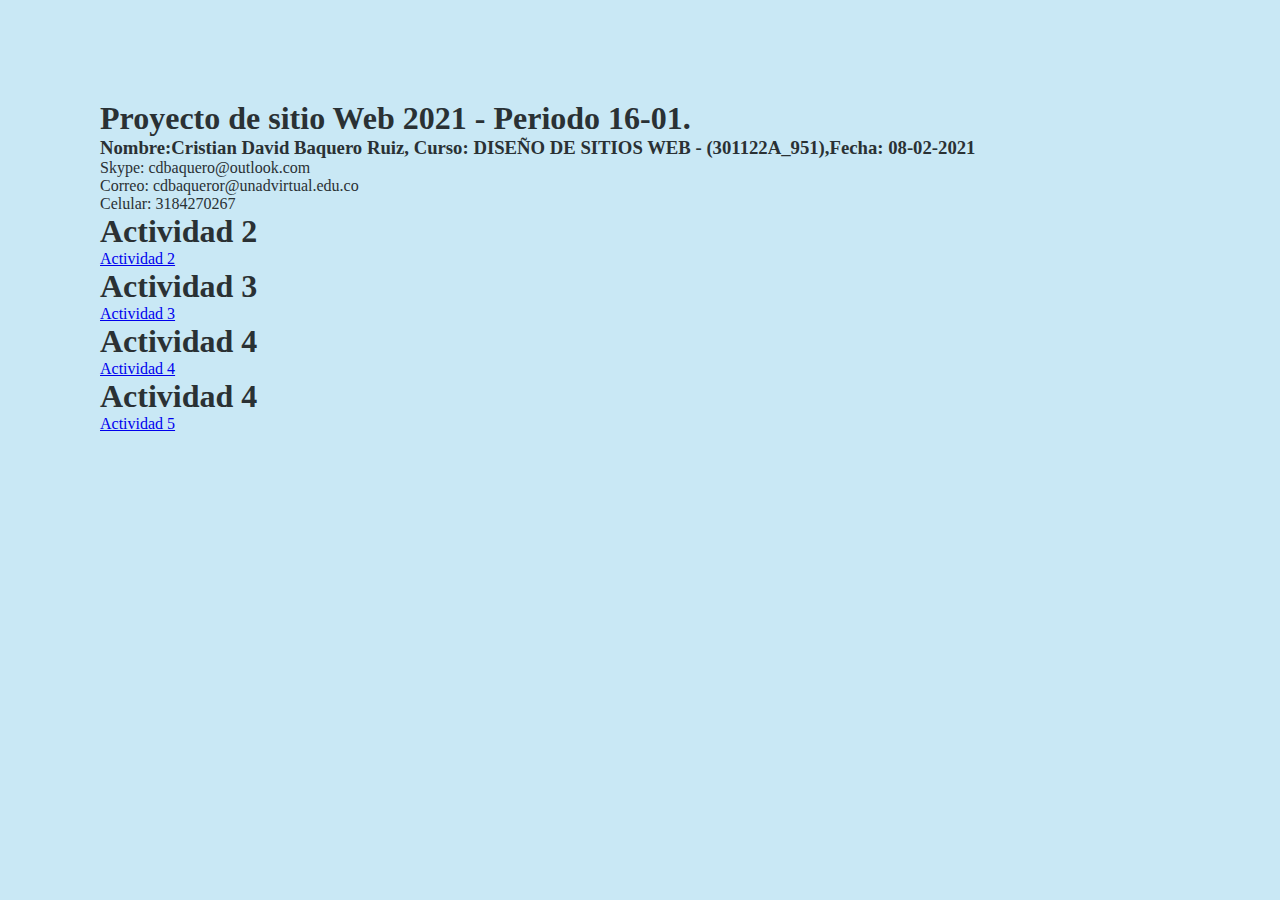
<file: index.html>
<!doctype html>
<html>
	<head>
		<meta charset="utf-8" />
		<meta name="DavBaq" content="Cristian David Baquero Ruiz" />
			<title>DISEÑO DE SITIOS WEB</title>
		<link rel="stylesheet" href="fase3/estilo.css">
    </head>
    <body>
		<section class="contenido">
		<h1>Proyecto de sitio Web 2021 - Periodo 16-01.</h1>
        <h3>Nombre:Cristian David Baquero Ruiz, Curso: DISEÑO DE SITIOS WEB - (301122A_951),Fecha: 08-02-2021</h3>
        <p>Skype: cdbaquero@outlook.com<br>Correo: cdbaqueror@unadvirtual.edu.co<br>Celular: 3184270267 </p>   
		<article>
			<h1>Actividad 2</h1>
			<a href="fase2/design.html">Actividad 2</a>
			<h1>Actividad 3</h1>
			<a href="fase3/index.html">Actividad 3</a>
			<h1>Actividad 4</h1>
			<a href="fase4/index.html">Actividad 4</a>
			<h1>Actividad 4</h1>
			<a href="fase5/index.html">Actividad 5</a>
			</article>
			</section>
	</body>
        </html>
</file>
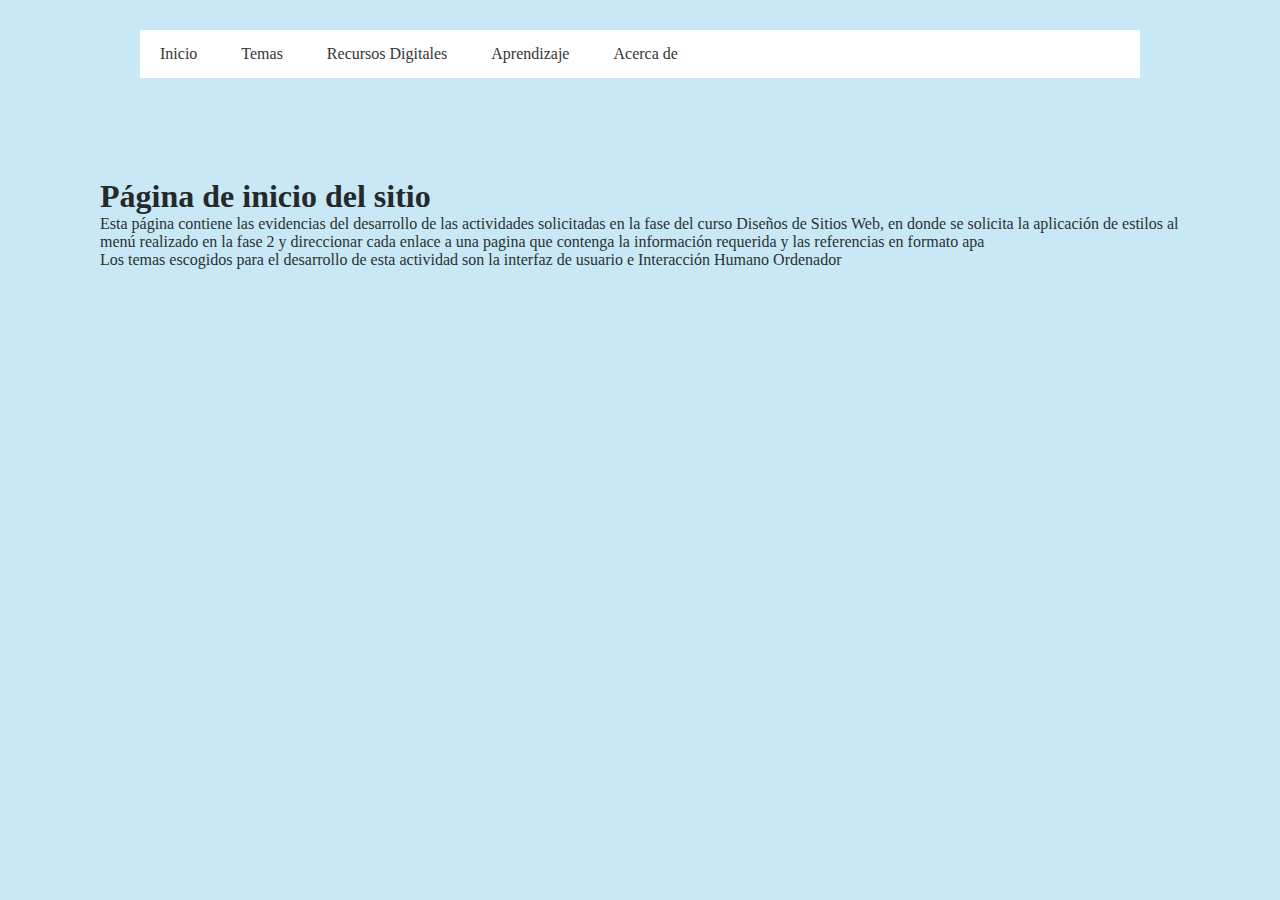
<file: fase4/index.html>
<!doctype html>
<html>
<head>
<meta charset="utf-8">
<title>fase  3 Diseño y Construcción II</title>
<link rel="stylesheet" href="estilo.css">
</head>
<body>
	<header>
	<h1></h1>
	<h2></h2>
	</header>
	<nav class="navegacion">
		<ul class="menu">
			<li><a href="index.html">Inicio</a></li>
			<li><a>Temas</a>
				<ul class="submenu">
					<li><a href="La interfaz de usuario.html">La interfaz de usuario</a></li>
					<li><a href="Interacción Humano Ordenador.html">Interacción Humano Ordenador</a></li>
				</ul>
			</li>
			<li><a>Recursos Digitales</a>
				<ul class="submenu">
					<li><a href="Recurso 1.html">Recurso 1</a></li>
					<li><a href="Recurso 2.html">Recurso 2</a></li>
				</ul>
			</li>
			<li><a>Aprendizaje</a>
				<ul class="submenu">
					<li><a href="Actividad 1.html">Actividad 1</a></li>
					<li><a href="Actividad 2.html">Actividad 2</a></li>
				</ul>
			</li>
			<li><a>Acerca de</a>
				<ul class="submenu">
					<li><a href="Autor.html">Autor</a></li>					
				</ul>
			</li>
		</ul>
	</nav>
	
	<section class="contenido">
		<h1 class="titulos">Página de inicio del sitio</h1>
		<p>Esta página contiene las evidencias del desarrollo de las actividades solicitadas en la fase del curso Diseños de Sitios Web, en donde se solicita la aplicación de estilos al menú realizado en la fase 2 y direccionar cada enlace a una pagina que contenga la información requerida y las referencias en formato apa<br>Los temas escogidos para el desarrollo de esta actividad son la interfaz de usuario e Interacción Humano Ordenador</p>
		
		
	</section>
</body>
</html>
</file>
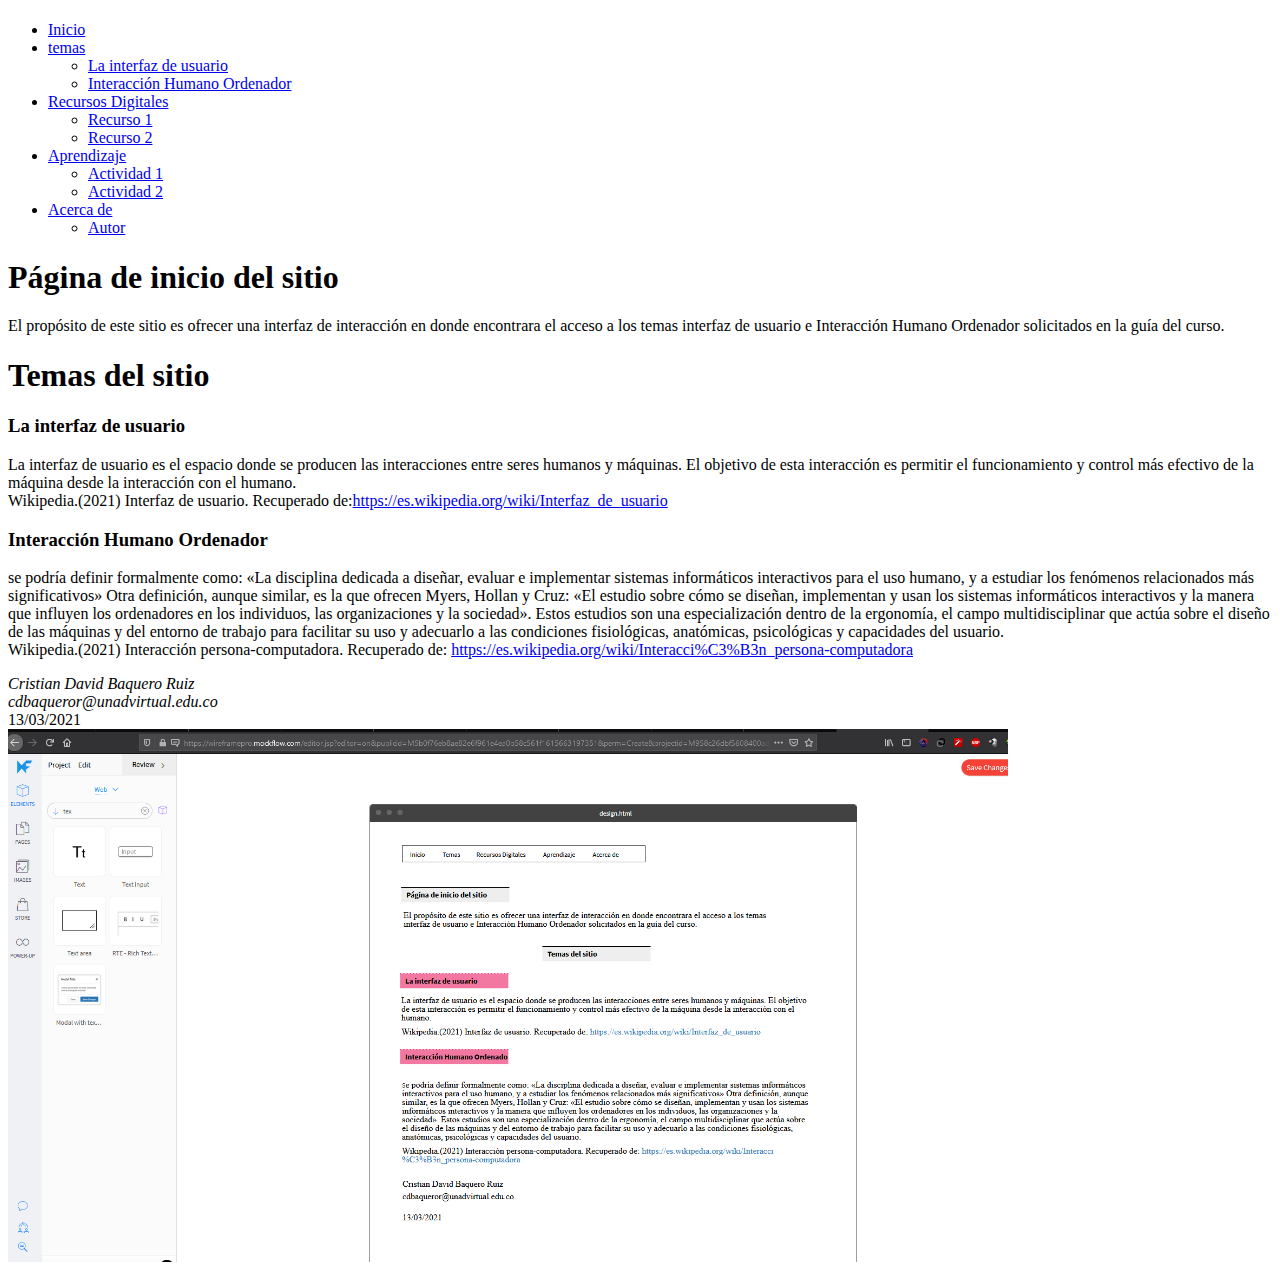
<file: fase2/design.html>
<!doctype html>
<html>
<head>
<meta charset="utf-8">
<title>design.html</title>
</head>
	
<body>
	<header>
	<h1></h1>
	<h2></h2>
	</header>
	<nav>
		<ul>
			<li><a href="#">Inicio</a></li>
			<li><a href="#">temas</a>
				<ul>
					<li><a href="#">La interfaz de usuario</a></li>
					<li><a href="#">Interacción Humano Ordenador</a></li>
				</ul>
			</li>
			<li><a href="#">Recursos Digitales</a>
				<ul>
					<li><a href="#">Recurso 1</a></li>
					<li><a href="#">Recurso 2</a></li>
				</ul>
			</li>
			<li><a href="#">Aprendizaje</a>
				<ul>
					<li><a href="#">Actividad 1</a></li>
					<li><a href="#">Actividad 2</a></li>
				</ul>
			</li>
			<li><a href="#">Acerca de</a>
				<ul>
					<li><a href="#">Autor</a></li>					
				</ul>
			</li>
		</ul>
	</nav>
	<section>
		<h1>Página de inicio del sitio</h1>
		<p>El propósito de este sitio es ofrecer una interfaz de interacción en donde encontrara el acceso a los temas interfaz de usuario e Interacción Humano Ordenador solicitados en la guía del curso.</p>
	</section>
	<article>
		<h1>Temas del sitio</h1>
		<h3>La interfaz de usuario</h3>
		<p>La interfaz de usuario es el espacio donde se producen las interacciones entre seres humanos y máquinas. El objetivo de esta interacción es permitir el funcionamiento y control más efectivo de la máquina desde la interacción con el humano. <br>
         Wikipedia.(2021) Interfaz de usuario. Recuperado de:<a href="https://es.wikipedia.org/wiki/Interfaz_de_usuario">https://es.wikipedia.org/wiki/Interfaz_de_usuario</a></p>
		
		<h3>Interacción Humano Ordenador</h3>
		<p>se podría definir formalmente como: «La disciplina dedicada a diseñar, evaluar e implementar sistemas informáticos interactivos para el uso humano, y a estudiar los fenómenos relacionados más significativos» Otra definición, aunque similar, es la que ofrecen Myers, Hollan y Cruz: «El estudio sobre cómo se diseñan, implementan y usan los sistemas informáticos interactivos y la manera que influyen los ordenadores en los individuos, las organizaciones y la sociedad». Estos estudios son una especialización dentro de la ergonomía, el campo multidisciplinar que actúa sobre el diseño de las máquinas y del entorno de trabajo para facilitar su uso y adecuarlo a las condiciones fisiológicas, anatómicas, psicológicas y capacidades del usuario.  <br>Wikipedia.(2021) Interacción persona-computadora. Recuperado de: <a href="https://es.wikipedia.org/wiki/Interacci%C3%B3n_persona-computadora">https://es.wikipedia.org/wiki/Interacci%C3%B3n_persona-computadora</a></p>
	</article>
	<footer>
		<address>
    		Cristian David Baquero Ruiz<br>
    		cdbaqueror@unadvirtual.edu.co
	  </address>
			13/03/2021
	</footer>
	<img src="Mockflow.png" width="1000"> 
	
</body>
</html>
</file>
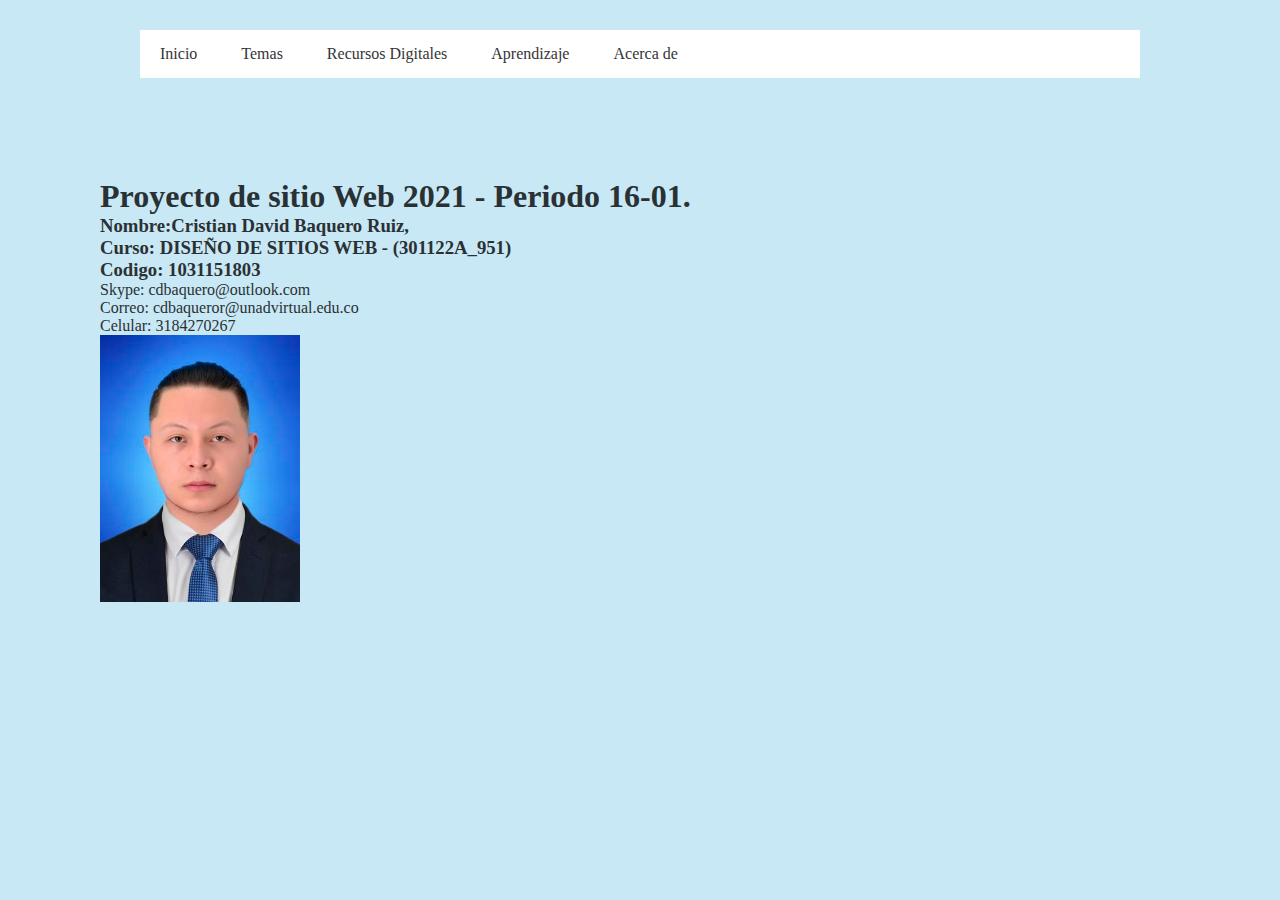
<file: fase3/Autor.html>
<!doctype html>
<html>
<head>
<meta charset="utf-8">
<title>Autor</title>
<link href="estilo.css" rel="stylesheet" type="text/css">
</head>

<body>
		<nav class="navegacion">
		<ul class="menu">
			<li><a href="index.html">Inicio</a></li>
			<li><a>Temas</a>
				<ul class="submenu">
					<li><a href="La interfaz de usuario.html">La interfaz de usuario</a></li>
					<li><a href="Interacción Humano Ordenador.html">Interacción Humano Ordenador</a></li>
				</ul>
			</li>
			<li><a>Recursos Digitales</a>
				<ul class="submenu">
					<li><a href="Recurso 1.html">Recurso 1</a></li>
					<li><a href="Recurso 2.html">Recurso 2</a></li>
				</ul>
			</li>
			<li><a>Aprendizaje</a>
				<ul class="submenu">
					<li><a href="Actividad 1.html">Actividad 1</a></li>
					<li><a href="Actividad 2.html">Actividad 2</a></li>
				</ul>
			</li>
			<li><a>Acerca de</a>
				<ul class="submenu">
				<li><a href="Autor.html">Autor</a></li>				
				</ul>
			</li>
		</ul>
	</nav>
	<section class="contenido">
	<h1>Proyecto de sitio Web 2021 - Periodo 16-01.</h1>
        <h3>Nombre:Cristian David Baquero Ruiz,<br> Curso: DISEÑO DE SITIOS WEB - (301122A_951)<br>Codigo: 1031151803</h3>
        <p>Skype: cdbaquero@outlook.com<br>Correo: cdbaqueror@unadvirtual.edu.co<br>Celular: 3184270267 </p> 
		<img src="cristian Baquero .jpg" width="200">
		</section>
</body>
</html>
</file>
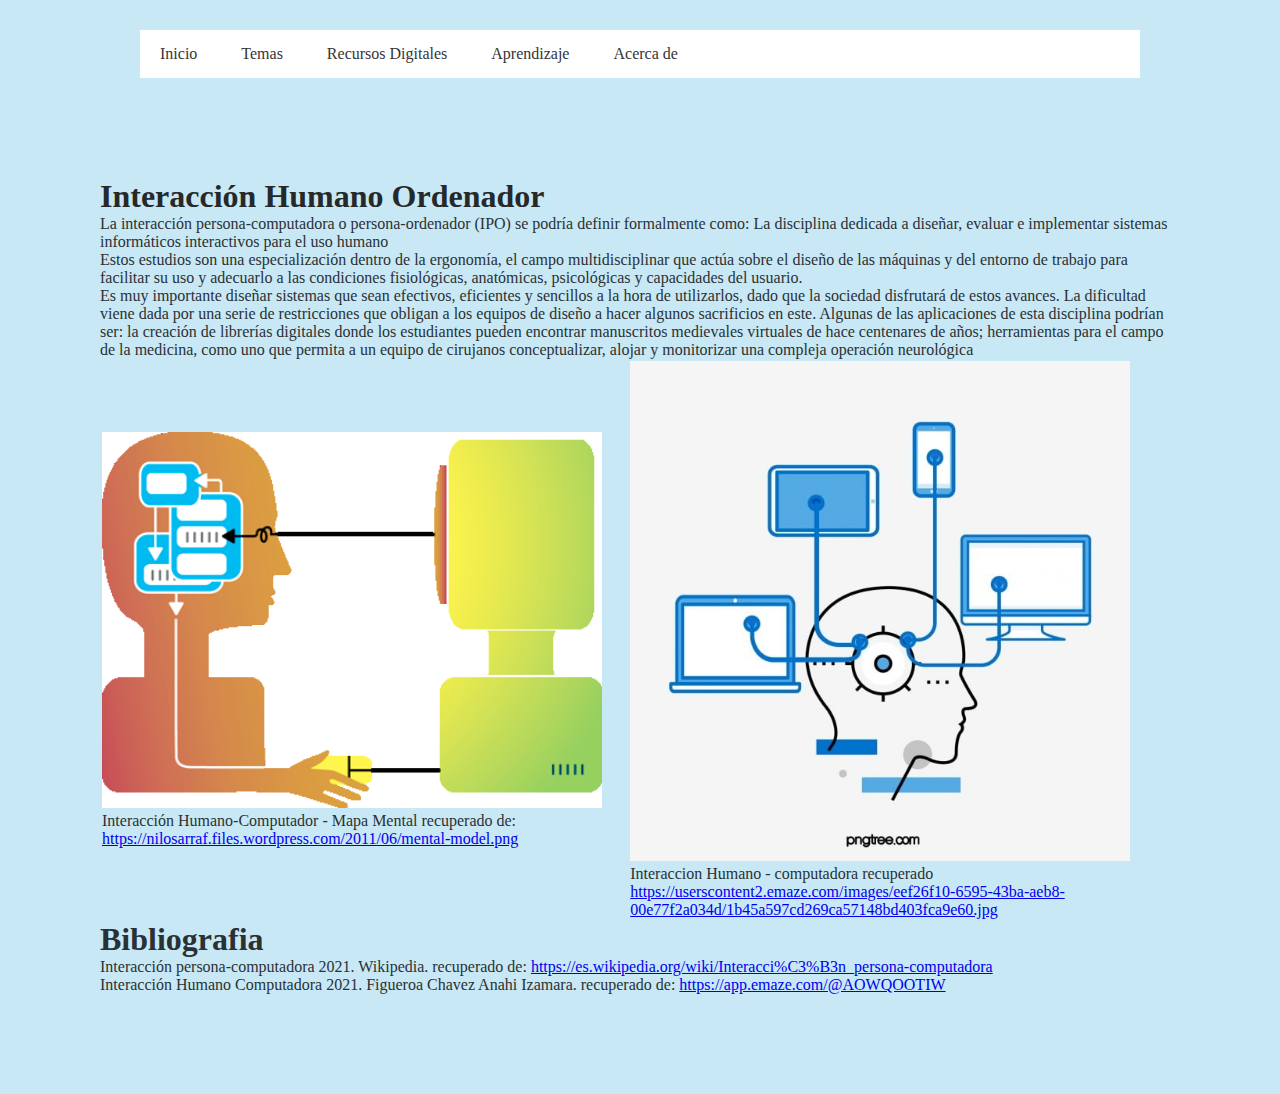
<file: fase3/Interacción Humano Ordenador.html>
<!doctype html>
<html>
<head>
<meta charset="utf-8">
<title>Interacción Humano Ordenador</title>
<link rel="stylesheet" href="estilo.css">
</head>
<body>
	<header>
	<h1></h1>
	<h2></h2>
	</header>
		<nav class="navegacion">
		<ul class="menu">
			<li><a href="index.html">Inicio</a></li>
			<li><a>Temas</a>
				<ul class="submenu">
					<li><a href="La interfaz de usuario.html">La interfaz de usuario</a></li>
					<li><a href="Interacción Humano Ordenador.html">Interacción Humano Ordenador</a></li>
				</ul>
			</li>
			<li><a>Recursos Digitales</a>
				<ul class="submenu">
					<li><a href="Recurso 1.html">Recurso 1</a></li>
					<li><a href="Recurso 2.html">Recurso 2</a></li>
				</ul>
			</li>
			<li><a>Aprendizaje</a>
				<ul class="submenu">
					<li><a href="Actividad 1.html">Actividad 1</a></li>
					<li><a href="Actividad 2.html">Actividad 2</a></li>
				</ul>
			</li>
			<li><a>Acerca de</a>
				<ul class="submenu">
					<li><a href="#">Autor</a></li>					
				</ul>
			</li>
		</ul>
	</nav>
	
	<section class="contenido">
		<h1 class="titulos">Interacción Humano Ordenador</h1>
		<p>La interacción persona-computadora o persona-ordenador (IPO) se podría definir formalmente como: La disciplina dedicada a diseñar, evaluar e implementar sistemas informáticos interactivos para el uso humano<br>Estos estudios son una especialización dentro de la ergonomía, el campo multidisciplinar que actúa sobre el diseño de las máquinas y del entorno de trabajo para facilitar su uso y adecuarlo a las condiciones fisiológicas, anatómicas, psicológicas y capacidades del usuario. <br>Es muy importante diseñar sistemas que sean efectivos, eficientes y sencillos a la hora de utilizarlos, dado que la sociedad disfrutará de estos avances. La dificultad viene dada por una serie de restricciones que obligan a los equipos de diseño a hacer algunos sacrificios en este. Algunas de las aplicaciones de esta disciplina podrían ser: la creación de librerías digitales donde los estudiantes pueden encontrar manuscritos medievales virtuales de hace centenares de años; herramientas para el campo de la medicina, como uno que permita a un equipo de cirujanos conceptualizar, alojar y monitorizar una compleja operación neurológica</p>
			
		<table>
			<tr>
				<td>
		<img src="mental-model.png" width="500"><p> Interacción Humano-Computador - Mapa Mental recuperado de: <a href="https://nilosarraf.files.wordpress.com/2011/06/mental-model.png">https://nilosarraf.files.wordpress.com/2011/06/mental-model.png</a></p>
			
				</td>
				<td>
					<img src="Interacción Humano Computadora.jpg" width="500"><p> Interaccion Humano - computadora recuperado <a href="https://userscontent2.emaze.com/images/eef26f10-6595-43ba-aeb8-00e77f2a034d/1b45a597cd269ca57148bd403fca9e60.jpg">https://userscontent2.emaze.com/images/eef26f10-6595-43ba-aeb8-00e77f2a034d/1b45a597cd269ca57148bd403fca9e60.jpg</a></p>
				</td>
			</tr></table>
		<h1>Bibliografia</h1>
		<p> Interacción persona-computadora 2021. Wikipedia. recuperado de: <a href="https://es.wikipedia.org/wiki/Interacci%C3%B3n_persona-computadora">https://es.wikipedia.org/wiki/Interacci%C3%B3n_persona-computadora</a></p>
		<p>Interacción Humano Computadora 2021. Figueroa Chavez Anahi Izamara. recuperado de: <a href="https://app.emaze.com/@AOWQOOTIW">https://app.emaze.com/@AOWQOOTIW</a></p>
		
	</section>
</body>
</html>
</file>
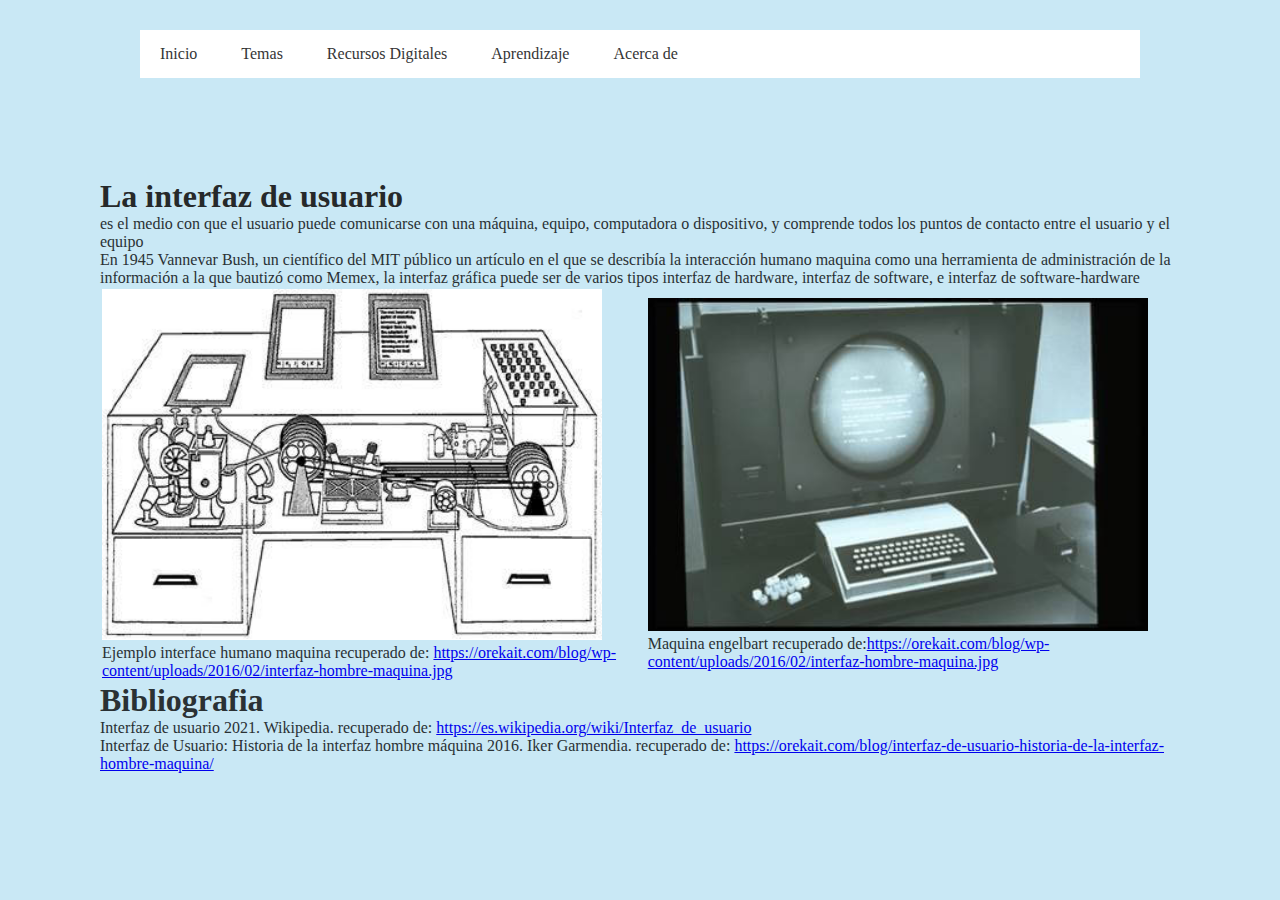
<file: fase3/La interfaz de usuario.html>
<!doctype html>
<html>
<head>
<meta charset="utf-8">
<title>La interfaz de usuario</title>
	<link rel="stylesheet" href="estilo.css">
</head>
<body>
		<nav class="navegacion">
		<ul class="menu">
			<li><a href="index.html">Inicio</a></li>
			<li><a>Temas</a>
				<ul class="submenu">
					<li><a href="La interfaz de usuario.html">La interfaz de usuario</a></li>
					<li><a href="Interacción Humano Ordenador.html">Interacción Humano Ordenador</a></li>
				</ul>
			</li>
			<li><a>Recursos Digitales</a>
				<ul class="submenu">
					<li><a href="Recurso 1.html">Recurso 1</a></li>
					<li><a href="Recurso 2.html">Recurso 2</a></li>
				</ul>
			</li>
			<li><a>Aprendizaje</a>
				<ul class="submenu">
					<li><a href="Actividad 1.html">Actividad 1</a></li>
					<li><a href="Actividad 2.html">Actividad 2</a></li>
				</ul>
			</li>
			<li><a>Acerca de</a>
				<ul class="submenu">
					<li><a href="Autor.html">Autor</a></li>				
				</ul>
			</li>
		</ul>
	</nav>
	
	<section class="contenido">
		<h1 class="titulos">La interfaz de usuario</h1>
		<p> es el medio con que el usuario puede comunicarse con una máquina, equipo, computadora o dispositivo, y comprende todos los puntos de contacto entre el usuario y el equipo</p>
		<p>En 1945 Vannevar Bush, un científico del MIT público un artículo en el que se describía la interacción humano maquina como una herramienta de administración de la información a la que bautizó como Memex, la interfaz gráfica puede ser de varios tipos  interfaz de hardware, interfaz de software, e interfaz de software-hardware <br>  </p>
		<table>
			<tr>
				<td>
		<img src="interfaz-hombre-maquina.jpg" width="500"><p> Ejemplo interface humano maquina recuperado de: <a href="https://orekait.com/blog/wp-content/uploads/2016/02/interfaz-hombre-maquina.jpg">https://orekait.com/blog/wp-content/uploads/2016/02/interfaz-hombre-maquina.jpg</a></p>
			
				</td>
				<td>
					<img src="maquina-engelbart.jpg" width="500"><p> Maquina engelbart recuperado de:<a href="https://orekait.com/blog/wp-content/uploads/2016/02/interfaz-hombre-maquina.jpg">https://orekait.com/blog/wp-content/uploads/2016/02/interfaz-hombre-maquina.jpg</a></p>
				</td>
			</tr></table>
		<h1>Bibliografia</h1>
		<p> Interfaz de usuario 2021. Wikipedia. recuperado de: <a href="https://es.wikipedia.org/wiki/Interfaz_de_usuario">https://es.wikipedia.org/wiki/Interfaz_de_usuario</a></p>
		<p>Interfaz de Usuario: Historia de la interfaz hombre máquina 2016. Iker Garmendia. recuperado de: <a href="https://orekait.com/blog/interfaz-de-usuario-historia-de-la-interfaz-hombre-maquina/">https://orekait.com/blog/interfaz-de-usuario-historia-de-la-interfaz-hombre-maquina/</a></p>
	</section>
	

</body>
</html>
</file>
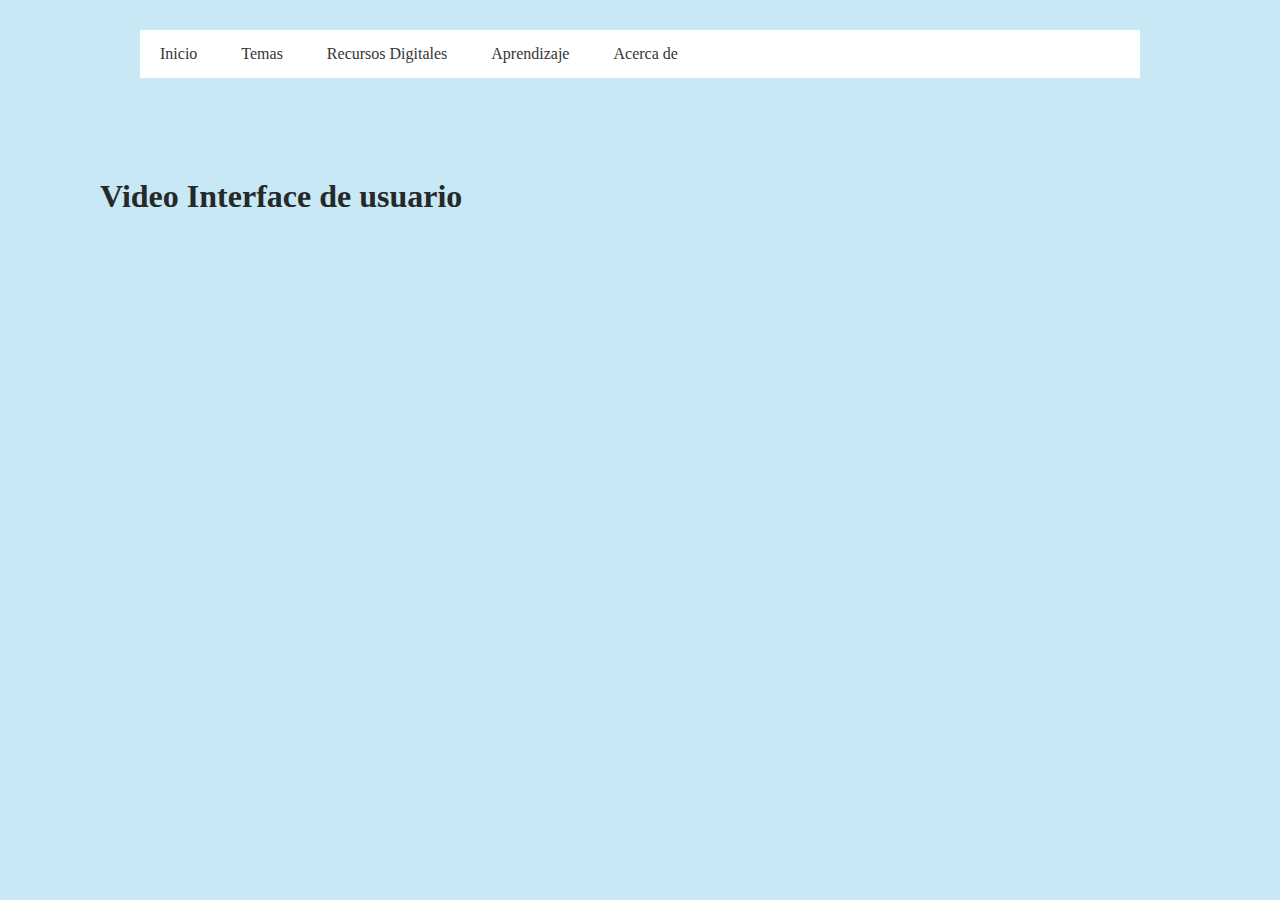
<file: fase3/Recurso 1.html>
<!doctype html>
<html>
<head>
<meta charset="utf-8">
<title>Recurso 1</title>
<link href="estilo.css" rel="stylesheet" type="text/css">
</head>

<body>	
	<nav class="navegacion">
		<ul class="menu">
			<li><a href="index.html">Inicio</a></li>
			<li><a>Temas</a>
				<ul class="submenu">
					<li><a href="La interfaz de usuario.html">La interfaz de usuario</a></li>
					<li><a href="Interacción Humano Ordenador.html">Interacción Humano Ordenador</a></li>
				</ul>
			</li>
			<li><a>Recursos Digitales</a>
				<ul class="submenu">
					<li><a href="Recurso 1.html">Recurso 1</a></li>
					<li><a href="Recurso 2.html">Recurso 2</a></li>
				</ul>
			</li>
			<li><a>Aprendizaje</a>
				<ul class="submenu">
					<li><a href="Actividad 1.html">Actividad 1</a></li>
					<li><a href="Actividad 2.html">Actividad 2</a></li>
				</ul>
			</li>
			<li><a>Acerca de</a>
				<ul class="submenu">
					<li><a href="#">Autor</a></li>					
				</ul>
			</li>
		</ul>
	</nav>
	<section class="contenido">
	<h1 class="titulos">Video Interface de usuario</h1>
	<iframe width="560" height="315" src="https://www.youtube.com/embed/nGOoqQlAU7Y" title="YouTube video player" frameborder="0" allow="accelerometer; autoplay; clipboard-write; encrypted-media; gyroscope; picture-in-picture" allowfullscreen></iframe></section>
</body>
</html>
</file>
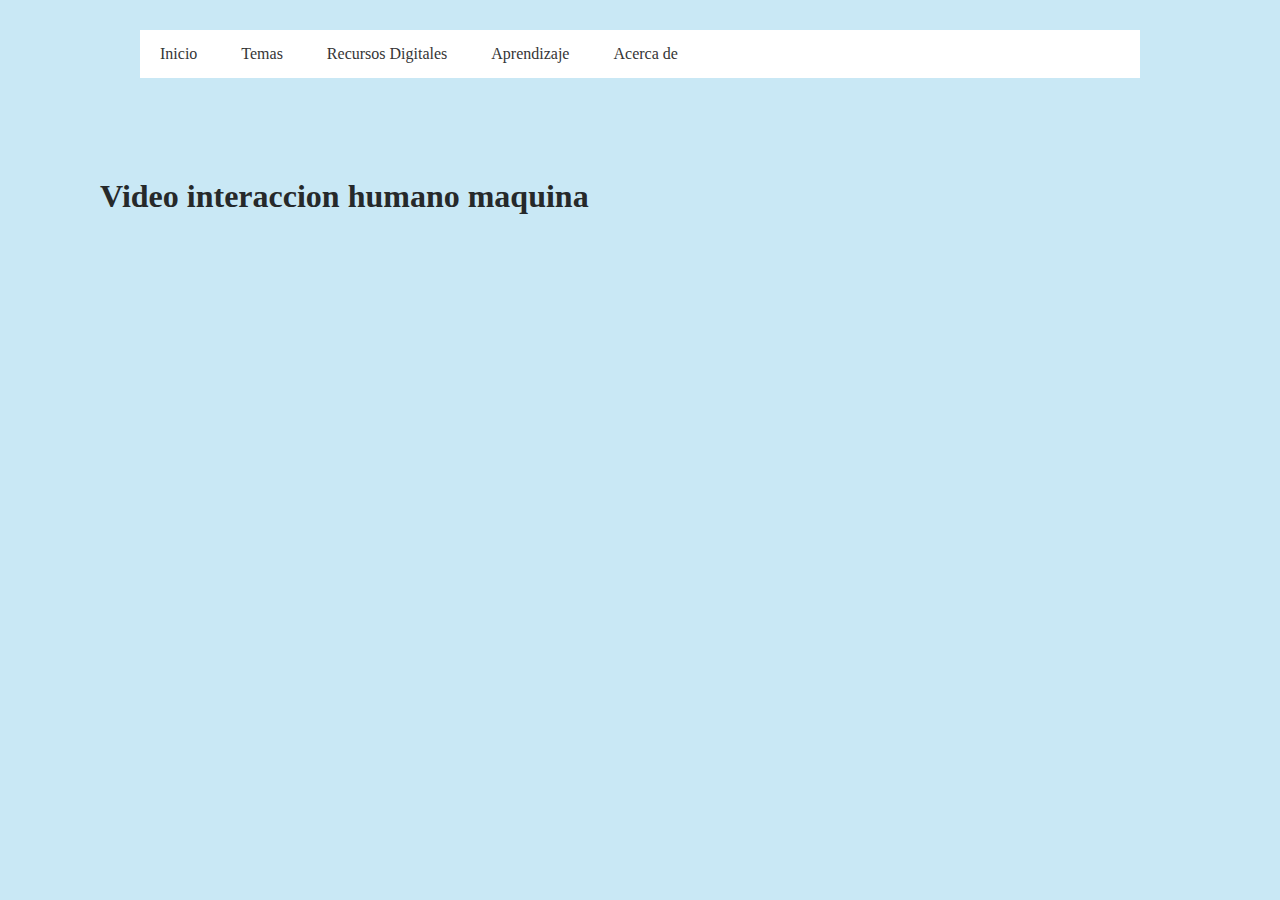
<file: fase3/Recurso 2.html>
<!doctype html>
<html>
<head>
<meta charset="utf-8">
<title>Recurso 2</title>
<link href="estilo.css" rel="stylesheet" type="text/css">
</head>

<body>
	
	<nav class="navegacion">
		<ul class="menu">
			<li><a href="index.html">Inicio</a></li>
			<li><a>Temas</a>
				<ul class="submenu">
					<li><a href="La interfaz de usuario.html">La interfaz de usuario</a></li>
					<li><a href="Interacción Humano Ordenador.html">Interacción Humano Ordenador</a></li>
				</ul>
			</li>
			<li><a>Recursos Digitales</a>
				<ul class="submenu">
					<li><a href="Recurso 1.html">Recurso 1</a></li>
					<li><a href="Recurso 2.html">Recurso 2</a></li>
				</ul>
			</li>
			<li><a>Aprendizaje</a>
				<ul class="submenu">
					<li><a href="Actividad 1.html">Actividad 1</a></li>
					<li><a href="Actividad 2.html">Actividad 2</a></li>
				</ul>
			</li>
			<li><a>Acerca de</a>
				<ul class="submenu">
					<li><a href="#">Autor</a></li>					
				</ul>
			</li>
		</ul>
	</nav>
		<section class="contenido">
	<h1 class="titulos">Video interaccion humano maquina</h1>
	<iframe width="560" height="315" src="https://www.youtube.com/embed/R7fM0smqnp8" title="YouTube video player" frameborder="0" allow="accelerometer; autoplay; clipboard-write; encrypted-media; gyroscope; picture-in-picture" allowfullscreen></iframe></section>

</body>
</html>
</file>
<file: fase3/estilo.css>
@charset "utf-8";
/* CSS Document */
*{
	margin: 0;
	padding: 0;
	-webkit-box-sizing: border-box;
	-moz-box-sizing: border-box;
	box-sizing: border-box;
}

body{
	background:  #c9e8f5 ;
}

header{
	width: 100%;
}

.navegacion{
	width: 1000px;
	margin: 30px auto;
	background: #fff;
}

.navegacion ul{
	list-style: none;
}

.menu > li{
	position: relative;
	display: inline-block;
}

.menu > li > a{
	display: block;
	padding: 15px 20px;
	color: #353535;
	font-family: 'Open sans';
	text-decoration: none;
}

.menu li a:hover{
	color: #CE7D35;
	transition: all .3s;
}

/* Submenu*/

.submenu{
	position: absolute;
	background: #333333;
	width: 120%;
	visibility: hidden;
	opacity: 0;
	transition: opacity 1.5s;
}

.submenu li a{
	display: block;
	padding: 15px;
	color: #fff;
	font-family: 'Open sans';
	text-decoration: none;
}

.menu li:hover .submenu{
	visibility: visible;
	opacity: 1;
}

.contenido{
	margin: 100px;
	padding: 0;
	color:  #2a3134 ;
	font-family: 'Open sans';
	
}

.titulos{
	color: #26292a ;
}
</file>
<file: fase4/estilo.css>
@charset "utf-8";
/* CSS Document */
*{
	margin: 0;
	padding: 0;
	-webkit-box-sizing: border-box;
	-moz-box-sizing: border-box;
	box-sizing: border-box;
}

body{
	background:  #c9e8f5 ;
}

header{
	width: 100%;
}

.navegacion{
	width: 1000px;
	margin: 30px auto;
	background: #fff;
}

.navegacion ul{
	list-style: none;
}

.menu > li{
	position: relative;
	display: inline-block;
}

.menu > li > a{
	display: block;
	padding: 15px 20px;
	color: #353535;
	font-family: 'Open sans';
	text-decoration: none;
}

.menu li a:hover{
	color: #CE7D35;
	transition: all .3s;
}

/* Submenu*/

.submenu{
	position: absolute;
	background: #333333;
	width: 120%;
	visibility: hidden;
	opacity: 0;
	transition: opacity 1.5s;
}

.submenu li a{
	display: block;
	padding: 15px;
	color: #fff;
	font-family: 'Open sans';
	text-decoration: none;
}

.menu li:hover .submenu{
	visibility: visible;
	opacity: 1;
}

.contenido{
	margin: 100px;
	padding: 0;
	color:  #2a3134 ;
	font-family: 'Open sans';
	
}

.titulos{
	color: #26292a ;
}
</file>
